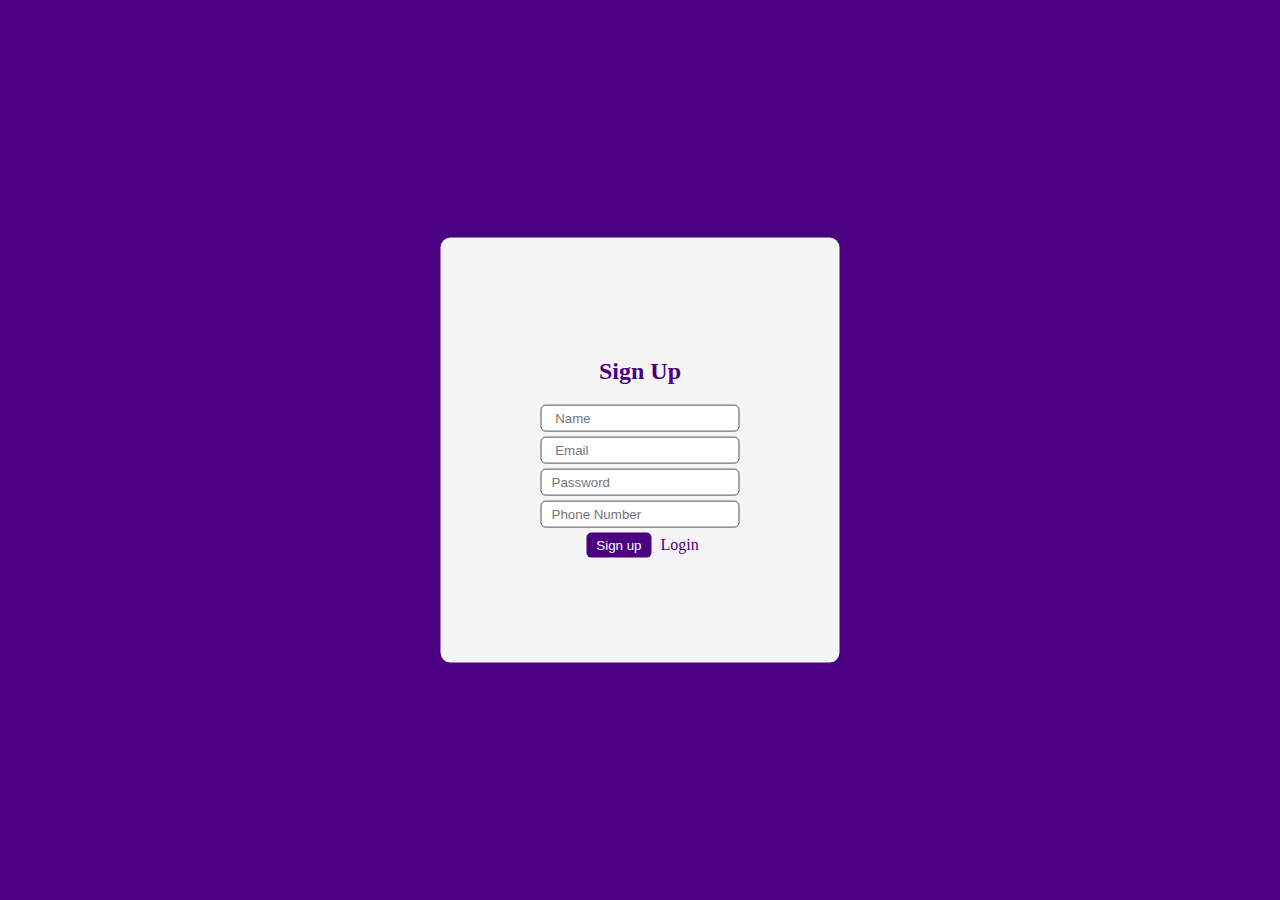
<file: index.html>
<!DOCTYPE html>
<html lang="en">
<head>
  <meta charset="UTF-8">
  <meta http-equiv="X-UA-Compatible" content="IE=edge">
  <meta name="viewport" content="width=device-width, initial-scale=1.0">
  <link rel="stylesheet" href="app.css">
  <title>Sign Up</title>
</head>
<body>
<center>
  <div class="form">
    <h2>Sign Up</h2>
    <input type="text" id="name" placeholder=" Name" />
    <input type="email" id="email" placeholder=" Email " />
    <input type="password" id="password" placeholder="Password" />
    <input type="number" id="contact" placeholder="Phone Number" />
    <button onclick="signup()">Sign up</button>
    <a href="./pages/login.html"> Login </a>
  </div>
</center>
<script src="app.js"></script>
</body>

</html>
</file>
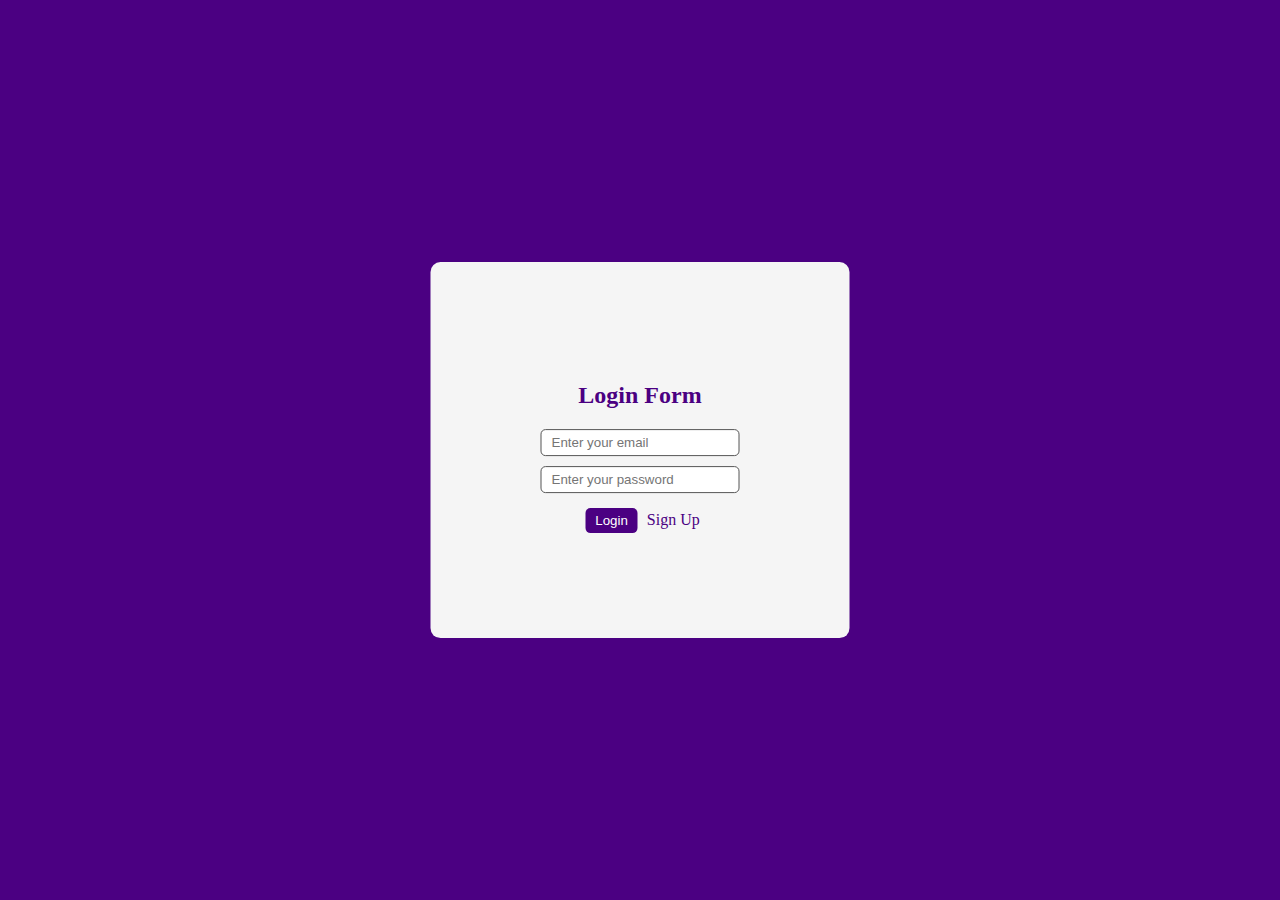
<file: pages/login.html>
<!DOCTYPE html>
<html lang="en">
  <head>
    <meta charset="UTF-8" />
    <meta http-equiv="X-UA-Compatible" content="IE=edge" />
    <meta name="viewport" content="width=device-width, initial-scale=1.0" />
    <title>Sign Up</title>
    <style>
      body {
        background-color: indigo;
        animation-name: color-change;
        animation-duration: 4s;
        animation-iteration-count: infinite;
      }

      @keyframes color-change {
        0% {
          background-color: white;
        }
        25%{
          background-color: rgba(76, 0, 130, 0.25);
        }
        50% {
          background-color: rgba(76, 0, 130, 0.5);
        }
        75%{
          background-color: rgba(76, 0, 130, 0.75);
        }
        100% {
          background-color: rgba(76, 0, 130);
        }
      }

      .form {
        background-color: whitesmoke;
        padding: 100px;
        border-radius: 10px;
        position: absolute;
        top: 50%;
        left: 50%;
        transform: translate(-50%, -50%);
      }
      h2 {
        color: indigo;
      }
      input {
        padding: 5px 10px;
        border: 1px solid #555;
        border-radius: 5px;
        display: block;
        margin: 10px;
      }

      button {
        padding: 5px 10px;
        background-color: indigo;
        color: white;
        border: transparent;
        border-radius: 5px;
        cursor: pointer;
        margin: 5px;
      }
      a {
        text-decoration: none;
        color: indigo;
      }
    </style>
  </head>

  <body>
    <center>
      <div class="form">
        <h2>Login Form</h2>
        <input type="email" id="email" placeholder="Enter your email" />
        <input
          type="password"
          id="password"
          placeholder="Enter your password"
        />
        <button onclick="login()">Login</button>
        <a href="../index.html"> Sign Up </a>
      </div>
    </center>
  </body>
  <script>
    var useremail = document.getElementById("email");
    var userpassword = document.getElementById("password");
    function login() {
      var users = localStorage.getItem("users");
      users = JSON.parse(users);

      var condition = false;
      for (var i = 0; i < users.length; i++) {
        if (
          users[i].email === useremail.value &&
          users[i].password === userpassword.value
        ) {
          condition = true;
          alert("Login Successfully");
          localStorage.setItem("current_user", JSON.stringify(users[i]));
          window.location.href = "dashboard.html";
        }
      }
      if (condition === false) {
        alert("Email/Password invalid");
      }
    }
  </script>
</html>
</file>
<file: app.css>
body {
    background-color: indigo;
    animation-name: color-change;
    animation-duration: 4s;
    animation-iteration-count: infinite;
  }

  @keyframes color-change {
    0% {
      background-color: white;
    }
    25%{
      background-color: rgba(76, 0, 130, 0.25);
    }
    50% {
      background-color: rgba(76, 0, 130, 0.5);
    }
    75%{
      background-color: rgba(76, 0, 130, 0.75);
    }
    100% {
      background-color: rgba(76, 0, 130);
    }
  }
.form {
    background-color: whitesmoke;
    padding: 100px;
    border-radius: 10px;
    position: absolute;
    top: 50%;
    left: 50%;
    transform: translate(-50%, -50%);
  }
  h2 {
    color: indigo;
  
  }
  input {
    padding: 5px 10px;
    border: 1px solid #555;
    border-radius: 5px;
    display: block;
    margin-top: 5px;
  }

  button {
    padding: 5px 10px;
    background-color: indigo;
    color: white;
    border: transparent;
    border-radius: 5px;
    cursor: pointer;
    margin: 5px;
  }
  a {
    text-decoration: none;
    color: indigo;
  }
</file>
